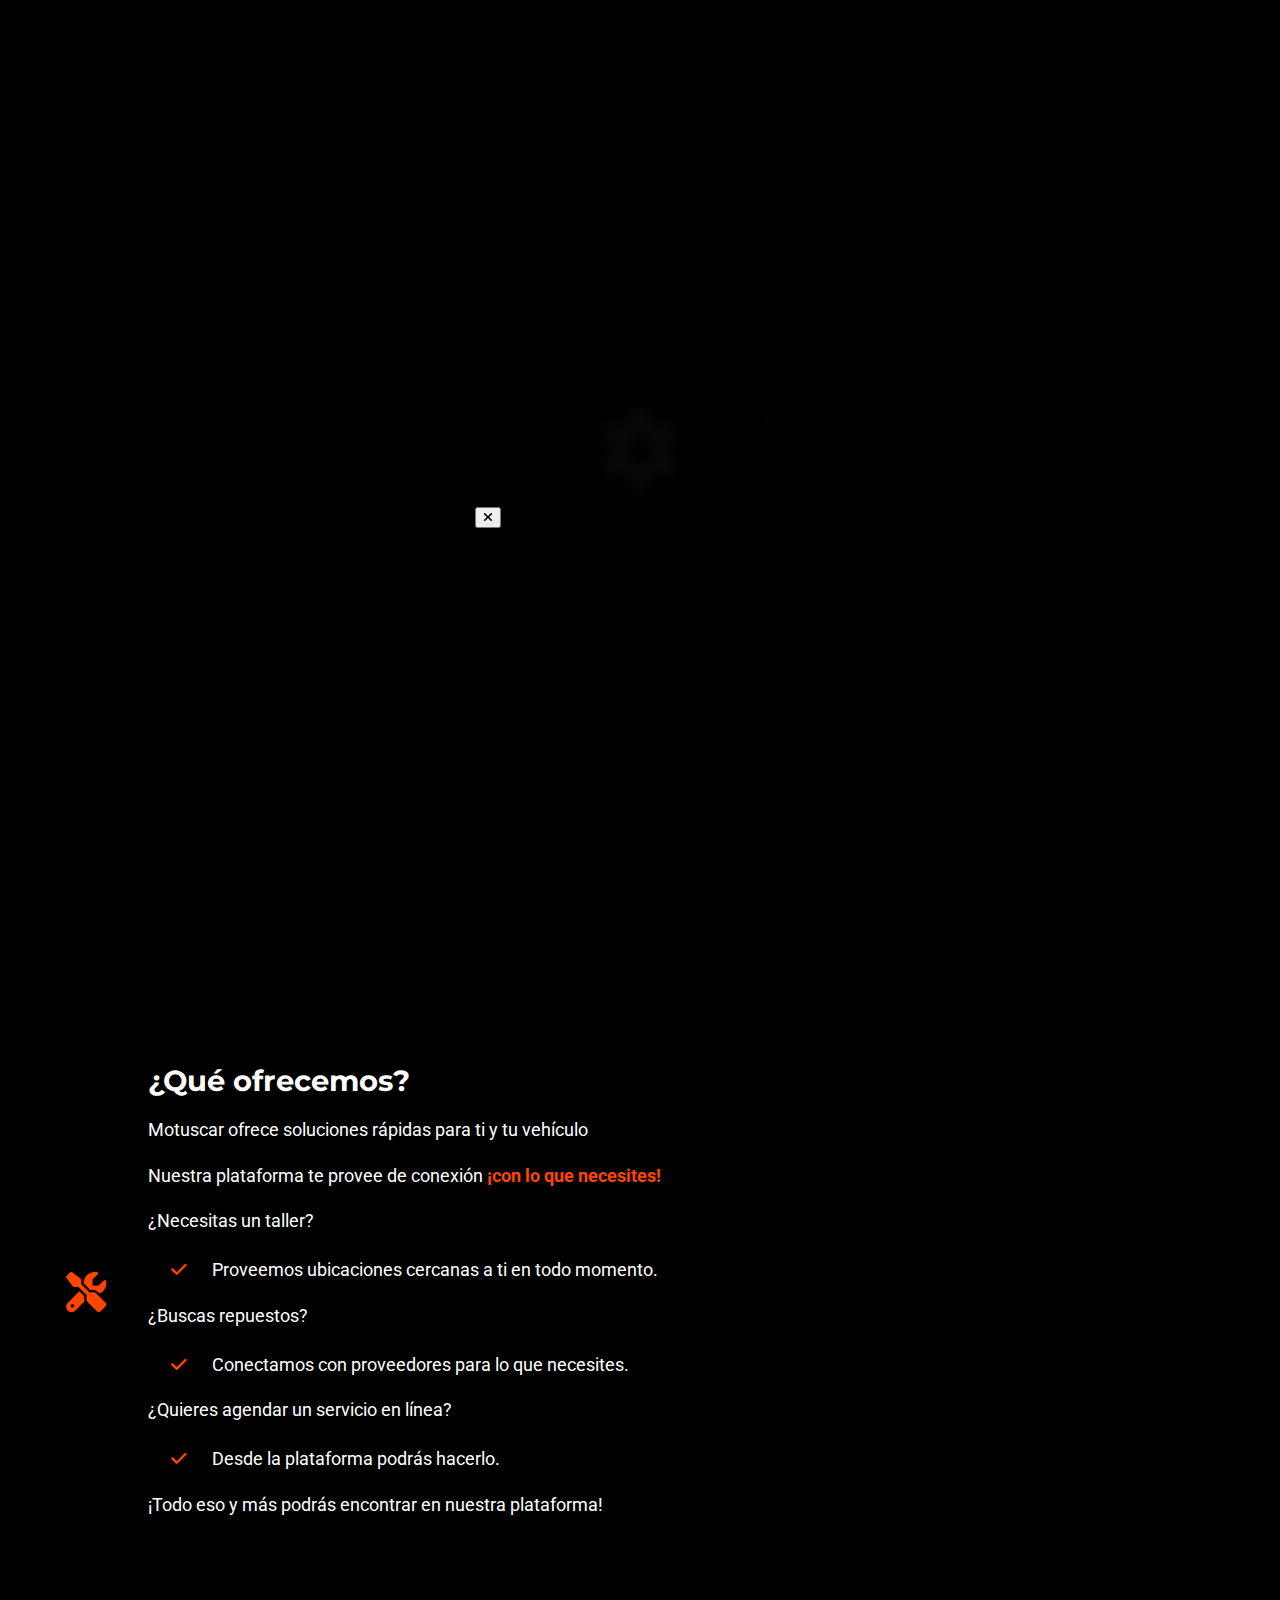
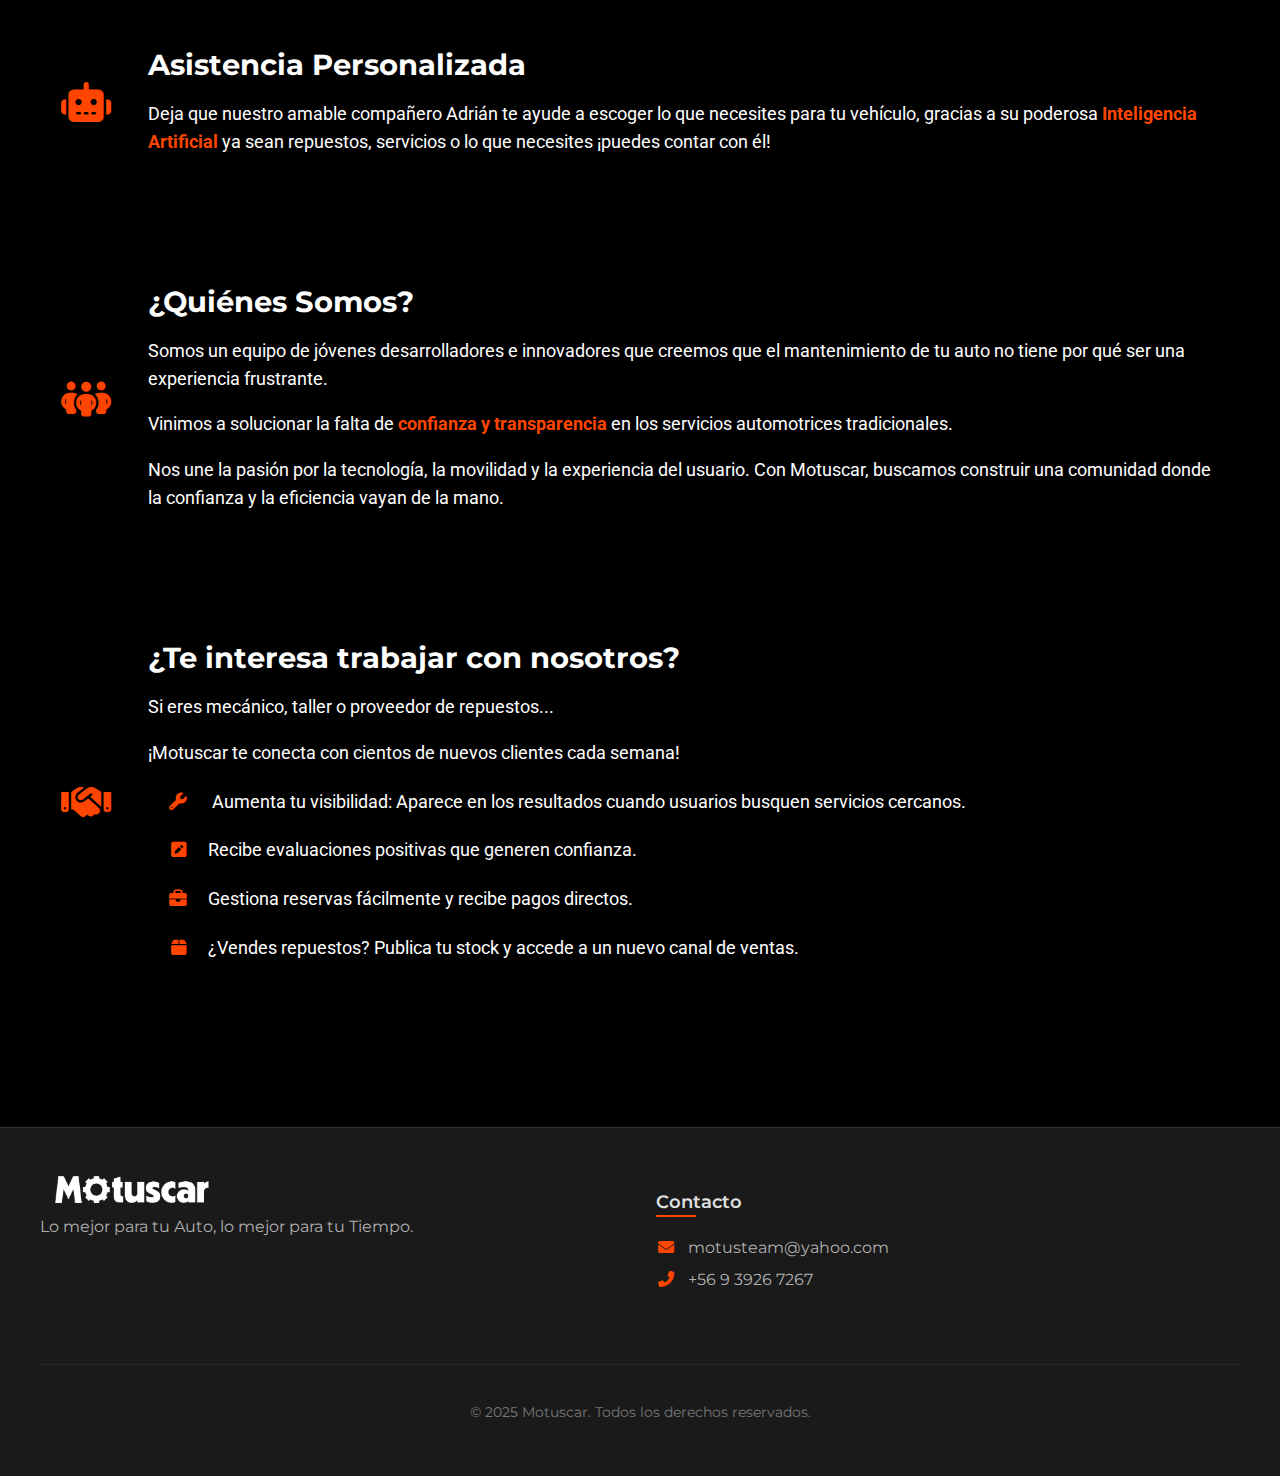
<file: index.html>
<!DOCTYPE html>
<html lang="es-CL">
<head>
    <meta charset="UTF-8">
    <meta name="viewport" content="width=device-width, initial-scale=1.0">
    <title>Motuscar</title>
    <!--Icon-->
    <link rel="icon" type="image/png" href="assets/imgs/motusicon128x128.webp">
    <!-- Estilos y scripts -->

    <link rel="stylesheet" href="styles/styles.css">
    <script src="scripts/scripts.js"></script>

    <!--CDN Awesome Fonts-->
    <link rel="stylesheet" href="https://cdnjs.cloudflare.com/ajax/libs/font-awesome/6.5.1/css/all.min.css">
    
    <!--Fuentes-->
    <!-- Para Roboto -->
    <link rel="preconnect" href="https://fonts.googleapis.com">
    <link rel="preconnect" href="https://fonts.gstatic.com" crossorigin>
    <link href="https://fonts.googleapis.com/css2?family=Roboto:wght@400;700&display=swap" rel="stylesheet">

    <!-- Para Montserrat -->
    <link rel="preconnect" href="https://fonts.googleapis.com">
    <link rel="preconnect" href="https://fonts.gstatic.com" crossorigin>
    <link href="https://fonts.googleapis.com/css2?family=Montserrat:wght@400;700&display=swap" rel="stylesheet">
</head>
<body>
    <!--Animación de Carga-->
    <div class="loading-overlay">
        <div class="gear-loader">
            <i class="fa-solid fa-gear gear-background"></i>
            <div class="gear-fill-container">
                <i class="fa-solid fa-gear gear-fill"></i>
            </div>
        </div>
    </div>
    <!--Navegación-->
    <header class="header">
        <nav class="navbar">
            <div class="menu-hamburguesa">
                <button id="hamburger-btn">
                    <i class="fa-solid fa-bars"></i>
                </button>
                <div class="dropdown-menu" id="dropdown-menu">
                    <ul>
                        <li class="ham-btn-element"><a href="#Hero-Sec">Inicio</a></li>
                        <li class="ham-btn-element"><a href="#Quienes-Somos" id="servicios-link">Nosotros</a></li>
                        <li class="ham-btn-element"><a href="#Servicios">Servicios</a></li>
                        <li class="ham-btn-element"><a href="#" id="conocenos-link">Conócenos</a></li>
                    </ul>
                </div>
            </div>
            <div class="logo">
                <a href="index.html"><img src="assets/imgs/Motuscar-logo.webp" alt="MotusCar Logo"></a>
            </div>
            <!-- Auth Buttons -->
            <!-- <div class="auth-buttons">
                <button class="btn btn-login">
                    <a>Inciar Sesión</a>
                </button>
                <button class="btn btn-register">
                    <a>Registrarse</a> 
                </button>
            </div> -->
        </nav>
    </header>
    <!--Contenido-->
    <main>
        <!-- Hero section-->
        <section class="hero" id="Hero-Sec">
            <!-- Carousel Hero-->
            <div class="hero-carousel">
                <div class="carousel-slide active">
                    <img src="./assets/imgs/reparacion.webp" alt="">
                </div>
                <div class="carousel-slide">
                    <img src="./assets/imgs/mecanico-reparando.webp" alt="" srcset="">
                </div>
                <div class="carousel-slide">
                    <img src="./assets/imgs/garage.webp" alt="" srcset="">
                </div>
                <div class="carousel-slide">
                    <img src="./assets/imgs/mecanico-reparando2.webp" alt="">
                </div>
            </div>

            <!-- texto superpuesto -->
            <div class="hero-content">
                <h1 class="hero-title">Lo Mejor Para Tú <span class="text-orange">Auto</span></h1>
                <p class="hero-subtitle">Lo Mejor Para Tú <span class="text-orange">Tiempo</span></p>
                <!--CTA-->
                <div class="hero-buttons">
                    <button class="cta-hero">Descubre Motuscar</button>
                </div>
            </div>

            <!--Controles Carousel-->
            <div class="carousel-controls">
                <button class="carousel-prev"><i class="fas fa-chevron-left"></i></button>
                <button class="carousel-next"><i class="fas fa-chevron-right"></i></button>
            </div>
            <!--Indicadores-->
            <div class="carousel-indicators">
                <span class="indicator active"></span>
                <span class="indicator"></span>
                <span class="indicator"></span>
                <span class="indicator"></span>
            </div>
        </section>
        <div class="wave-divider"></div>
        <!--Qué ofrecemos-->
        <section class="services">
            <div class="services-item">
                <i class="fas fa-tools"></i>
                    <div class="services-content" id="Servicios">
                        <h1>¿Qué ofrecemos?</h1>
                        <p>Motuscar ofrece soluciones rápidas para ti y tu vehículo</p>
                        <p>Nuestra plataforma te provee de conexión <span>¡con lo que necesites!</span></p>
                        <p>¿Necesitas un taller?</p>
                        <p><i class="fa-solid fa-check" id="icon-text"></i> Proveemos ubicaciones cercanas a ti en todo momento. </p>
                        <p>¿Buscas repuestos?</p>
                        <p><i class="fa-solid fa-check" id="icon-text"></i> Conectamos con proveedores para lo que necesites.</p>
                        <p>¿Quieres agendar un servicio en línea?</p>
                        <p><i class="fa-solid fa-check" id="icon-text"></i> Desde la plataforma podrás hacerlo.</p>
                        <p>¡Todo eso y más podrás encontrar en nuestra plataforma!</p>
                    </div>
                </div>
            <div class="services-item">
                <i class="fa-solid fa-robot"></i>
                <div class="services-content">
                    <h1>Asistencia Personalizada</h1>
                    <p>Deja que nuestro amable compañero Adrián te ayude a escoger lo que necesites para tu vehículo, gracias a su poderosa <span>Inteligencia Artificial</span> ya sean repuestos, servicios o lo que necesites ¡puedes contar con él!</p>
                </div>
            </div>
            <div class="services-item" id="Quienes-Somos">
                <i class="fa-solid fa-people-group"></i>
                <div class="services-content">
                    <h1>¿Quiénes Somos?</h1>
                    <p>Somos un equipo de jóvenes desarrolladores e innovadores que creemos que el mantenimiento de tu auto no tiene por qué ser una experiencia frustrante.</p>
                    <p>Vinimos a solucionar la falta de <span>confianza y transparencia</span> en los servicios automotrices tradicionales.</p>
                    <p>Nos une la pasión por la tecnología, la movilidad y la experiencia del usuario. Con Motuscar, buscamos construir una comunidad donde la confianza y la eficiencia vayan de la mano.</p>
                </div>
            </div>
            <div class="services-item">
                <i class="fa-solid fa-handshake"></i>
                <div class="services-content">
                    <h1>¿Te interesa trabajar con nosotros?</h1>
                    <p>Si eres mecánico, taller o proveedor de repuestos...</p>
                    <p>¡Motuscar te conecta con cientos de nuevos clientes cada semana!</p>
                    <p><i class="fa-solid fa-wrench" id="icon-text"></i> Aumenta tu visibilidad: Aparece en los resultados cuando usuarios busquen servicios cercanos.</p>
                    <p><i class="fa-solid fa-square-pen" id="icon-text"></i>Recibe evaluaciones positivas que generen confianza.</p>
                    <p><i class="fa-solid fa-briefcase" id="icon-text"></i>Gestiona reservas fácilmente y recibe pagos directos.</p>
                    <p><i class="fa-solid fa-box" id="icon-text"></i>¿Vendes repuestos? Publica tu stock y accede a un nuevo canal de ventas.</p>
                </div>
            </div>
        </section>
        <!-- Mock IA-->
        <!-- <div class="assist-button-container">
            <button class="assist-button">
                <i class="fa-solid fa-robot"></i>
            </button>
        </div> -->
    </main>
    <!--Footer-->
    <footer id="contacto">
        <div class="container footer-container">
            <div class="footer-brand">
                <img src="assets/imgs/Motuscar-logo.webp" alt="">
                <p class="footer-description">Lo mejor para tu Auto, lo mejor para tu Tiempo.</p>
            </div>
            <div class="footer-contact">
                <h4 class="footer-subtitle">Contacto</h4>
                <p class="footer-info"><i class="fas fa-envelope"></i> motusteam@yahoo.com</p>
                <p class="footer-info"><i class="fas fa-phone-alt"></i> +56 9 3926 7267</p>
            </div>
            <div class="footer-copyright">
                <p class="copyright-text">© 2025 Motuscar. Todos los derechos reservados.</p>
            </div>
        </div>
    </footer>
    <!-- Contenedor flotante para el formulario -->
    <div id="formulario-overlay" class="overlay-formulario">
        <div class="form-container">
            <button id="cerrar-formulario" class="close-btn">
                <i class="fas fa-times"></i>
            </button>
            <iframe class="ms-form" 
                    src="https://forms.cloud.microsoft/Pages/ResponsePage.aspx?id=dlZiAicyCkScaLttKd5CBiHmDuD_1QxJg0kI7ASsNMhUNEtXNDM2R0lRWTNKQTZTSTRYR0lMSTZVUC4u&embed=true"
                    frameborder="0"
                    allowfullscreen>
            </iframe>
        </div>
    </div>
</body>
</html>
</file>
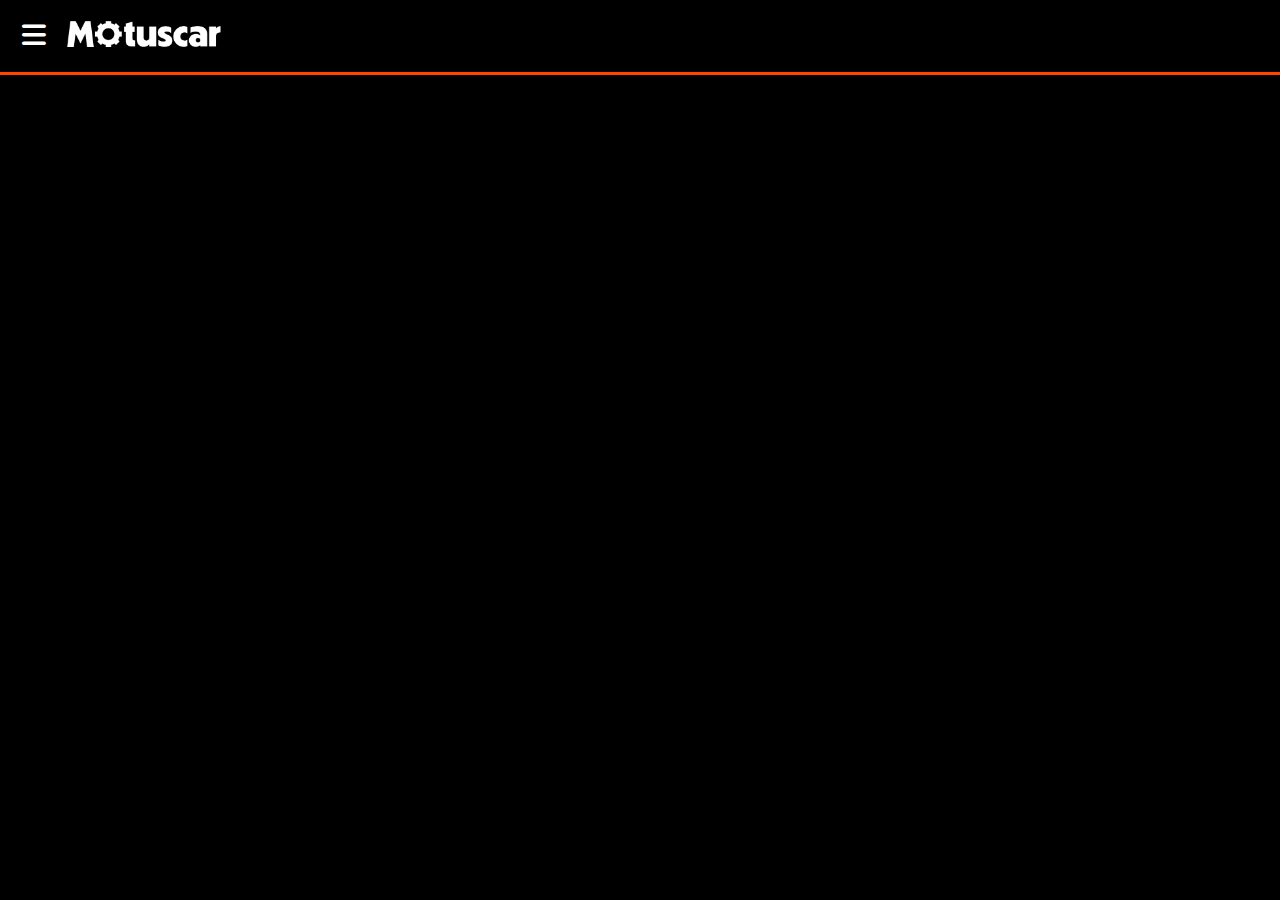
<file: base.html>
<!DOCTYPE html>
<html lang="es-CL">
<head>
    <meta charset="UTF-8">
    <meta name="viewport" content="width=device-width, initial-scale=1.0">
    <title>Base</title>
        <!--Icon-->
    <link rel="icon" type="image/png" href="assets/imgs/motusicon128x128.webp">
    <!-- Estilos y scripts -->

    <link rel="stylesheet" href="styles/base.css">
    <script src="scripts/scripts.js"></script>

    <!--CDN Awesome Fonts-->
    <link rel="stylesheet" href="https://cdnjs.cloudflare.com/ajax/libs/font-awesome/6.5.1/css/all.min.css">
    
    <!--Fuentes-->
    <!-- Para Roboto -->
    <link rel="preconnect" href="https://fonts.googleapis.com">
    <link rel="preconnect" href="https://fonts.gstatic.com" crossorigin>
    <link href="https://fonts.googleapis.com/css2?family=Roboto:wght@400;700&display=swap" rel="stylesheet">

    <!-- Para Montserrat -->
    <link rel="preconnect" href="https://fonts.googleapis.com">
    <link rel="preconnect" href="https://fonts.gstatic.com" crossorigin>
    <link href="https://fonts.googleapis.com/css2?family=Montserrat:wght@400;700&display=swap" rel="stylesheet">
</head>
<body>
    <!--Navegación-->
    <header class="header">
        <nav class="navbar">
            <div class="menu-hamburguesa">
                <button>
                    <i class="fa-solid fa-bars"></i>
                </button>
            </div>
            <div class="logo">
                <a href="index.html"><img src="assets/imgs/Motuscar-logo.webp" alt="MotusCar Logo"></a>
            </div>
            </div>
        </nav>
    </header>
</body>
</html>
</file>
<file: styles/styles.css>
:root {
    --navbar-height: 2.5rem;
}

/* Animación de carga */
.loading-overlay {
    position: fixed;
    top: 0;
    left: 0;
    width: 100%;
    height: 100%;
    background: rgba(0, 0, 0, 0.95);
    display: flex;
    justify-content: center;
    align-items: center;
    z-index: 9999;
    backdrop-filter: blur(5px);
}

.gear-loader {
    position: relative;
    width: 80px;
    height: 80px;
}

.gear-background {
    position: absolute;
    font-size: 80px;
    color: #333;
    animation: rotate 1.5s linear infinite; /* Velocidad actual */
}

.gear-fill-container {
    position: absolute;
    width: 100%;
    height: 0;
    bottom: 0;
    overflow: hidden;
    animation: fill-vertical 2s ease-in-out forwards;
}

.gear-fill {
    position: absolute;
    font-size: 80px;
    color: orangered;
    bottom: 0;
    animation: rotate 1.5s linear infinite; /* Velocidad actual */
}

@keyframes rotate {
    from { transform: rotate(0deg); }
    to { transform: rotate(360deg); }
}

@keyframes fill-vertical {
    0% { height: 0; }
    100% { height: 100%; }
}

/* Fin animación */

/* Personalización de la scroll bar */
::-webkit-scrollbar {
    width: 12px; /* Ancho de la scroll bar vertical */
    height: 12px; /* Altura de la scroll bar horizontal */
}

::-webkit-scrollbar-track {
    background: #1a1a1a; /* Fondo negro similar al footer */
    border-radius: 10px;
}

::-webkit-scrollbar-thumb {
    background-color: orangered; /* Color naranjo principal */
    border-radius: 10px;
    border: 3px solid #1a1a1a; /* Borde que combina con el track */
}

::-webkit-scrollbar-thumb:hover {
    background-color: #ff4500; /* Variación de naranjo al hover */
}

/* Para Firefox */
* {
    scrollbar-width: thin;
    scrollbar-color: orangered #1a1a1a;
}

body {
    display: flex;
    margin: 0;
    padding: 0;
    flex-direction: column;
    background-color: black;
    min-height: 100vh;
}

main {
    flex: 1;
}

/*estilos navbar */
.navbar {
    height: var(--navbar-height);
    z-index: 1000;
    position: fixed;
    top:0;
    left: 0;
    right: 0;
    /* efectos aero */
    background-color: rgba(0, 0, 0, 0.9); /* Fondo blanco con 20% de opacidad */
    backdrop-filter: blur(10px); /* Efecto de desenfoque del contenido detrás */
    -webkit-backdrop-filter: blur(10px); /* Versión para Safari */
    box-shadow: 0 2px 10px rgba(0, 0, 0, 0.3); /* Sombra sutil */
    /* efectos aero fin */
    margin: auto;
    display: flex;
    justify-content: space-between;
    align-items: center;
    padding: 1rem 1rem;
    border-bottom: 3px solid orangered;
}

.menu-hamburguesa {
    order: 1;
    display: flex;
    margin-left: 0px;
    padding: 0px;
}
.menu-hamburguesa button {
    background: black;
    border: none;
    font-size: 1.7rem;
    color: white;
}

.logo{
    order: 2;
    margin-right: 0;
}
.logo img {
    width: 12rem;
    height: 1.6rem;
}

.auth-buttons{

    order: 3;
    display: flex;
    gap: 1rem;
    margin-left: auto;
    padding-left: 2rem;
}

.auth-buttons .btn {
    border: none;
    padding: 10px 25px;
    border-radius: 50px;
    cursor: pointer;          /* Cambia el cursor al pasar */
    transition: all 0.3s;     /* Efecto de transición suave */
    font-family: 'Roboto', sans-serif;
    font-weight: 700;

}

.auth-buttons .btn-login {
    background-color: orangered;
    color: white;
    box-shadow: 0 4px 15px rgba(255, 69, 0, 0.3);

}

.auth-buttons .btn-register {
    background-color: transparent;
    color: white;
    border: 2px solid white;
    backdrop-filter: blur(5px);
    -webkit-backdrop-filter: blur(5px);

}

.btn-login:hover{
    background-color: #ff4500;
    transform: translateY(-2px);
    box-shadow: 0 6px 20px rgba(255, 69, 0, 0.4);
    &:active {
        transform: scale(0.98);
    }
}

.btn-register:hover{
    background-color: rgba(255, 255, 255, 0.1);
    transform: translateY(-2px);
    box-shadow: 0 4px 15px rgba(255, 255, 255, 0.1);
    &:active {
        transform: scale(0.98);
    }
}

/* Hero Section Styles */
.hero {
    position: relative;
    height: calc(100vh - var(--navbar-height));
    overflow: hidden;
    margin-top: var(--navbar-height);
    /* Añade máscara de degradado en la parte inferior */
    -webkit-mask-image: linear-gradient(to bottom, 
        black calc(100% - 100px), 
        transparent 100%);
    mask-image: linear-gradient(to bottom, 
        black calc(100% - 100px), 
        transparent 100%);
}

/* Carrusel de fondo */
.hero-carousel {
    position: relative;
    width: 100%;
    height: 100%;
}

.carousel-slide {
    position: absolute;
    top: 0;
    left: 0;
    width: 100%;
    height: 100%;
    opacity: 0;
    transition: opacity 1.2s cubic-bezier(0.4, 0, 0.2, 1);
}

.carousel-slide.active {
    opacity: 1;
}

.carousel-slide img {
    width: 100%;
    height: 100%;
    object-fit: cover;
    object-position: center;
    filter: brightness(0.4);
}

/* Overlay para mejor contraste */
.carousel-slide::after {
    content: '';
    position: absolute;
    top: 0;
    left: 0;
    width: 100%;
    height: 100%;
    background: linear-gradient(135deg, rgba(0, 0, 0, 0.7) 0%, rgba(0, 0, 0, 0.5) 0.4); /* Opacidad más fuerte */
}

/* Controles del carrusel */
.carousel-controls {
    position: absolute;
    top: 50%;
    width: calc(100% - 40px);
    left: 50%;
    transform: translate(-50%, -50%);
    display: flex;
    justify-content: space-between;
    z-index: 20;
    pointer-events: none; /* Permite clicks a través del espacio vacío */
}

.carousel-prev, .carousel-next {
    pointer-events: all; /* Habilita clicks solo en los botones */
    background: rgba(0, 0, 0, 0.6);
    border: none;
    color: white;
    width: 50px;
    height: 50px;
    border-radius: 50%;
    cursor: pointer;
    font-size: 1.2rem;
    transition: all 0.3s ease;
    display: flex;
    align-items: center;
    justify-content: center;
    backdrop-filter: blur(5px);
    -webkit-backdrop-filter: blur(5px);
    border: 1px solid rgba(255, 255, 255, 0.2);
    margin: 0 20px; /* Asegura margen */

}

.carousel-prev:hover, .carousel-next:hover {
    background: orangered;
    transform: scale(1.1);
    &:active {
        transform: scale(0.98);
    }
}

/* Indicadores */
.carousel-indicators {
    position: absolute;
    bottom: 2.5rem;
    left: 50%;
    transform: translateX(-50%);
    display: flex;
    gap: 1rem;
    z-index: 20;
}

.indicator {
    width: 12px;
    height: 12px;
    border-radius: 50%;
    background-color: rgba(255, 255, 255, 0.5);
    cursor: pointer;
    transition: all 0.3s ease;
    border: 1px solid rgba(255, 255, 255, 0.2);
}

.indicator.active {
    background-color: orangered;
    transform: scale(1.2);
    box-shadow: 0 0 10px rgba(255, 69, 0, 0.7);
}

/* Hero Section */

/* Contenido superpuesto */
.hero-content {
    position: absolute;
    top: 50%;
    left: 50%;
    transform: translate(-50%, -50%);
    text-align: center;
    color: white;
    width: 90%;
    max-width: 1200px;
    z-index: 10;
    padding: 20px; /* Reducido para solo espaciado interno */
}

.hero-content .text-orange{
    color: orangered;
    position: relative;
    display: inline-block;
    text-shadow: none;
}

.hero-content .text-orange::after{
    content: '';
    position: absolute;
    bottom: -2px;
    left: 0;
    width: 100%;
    height: 2px;
    background-color: orangered;
    transform: scaleX(0);
    transform-origin: right;
    transition: transform 0.3s ease;
}

.hero-content .text-orange:hover::after {
    transform: scaleX(1);
    transform-origin: left;
}

.hero-title {
    font-family: 'Montserrat', sans-serif;
    font-size: clamp(2.5rem, 6vw, 4rem);
    font-weight: 700;
    margin-bottom: 1.2rem;
    line-height: 1.2;
    text-shadow: 0 2px 8px rgba(0, 0, 0, 0.6);
    color: #fff;
}

.hero-subtitle {
    font-family: 'Roboto', sans-serif;
    font-size: clamp(1rem, 2.5vw, 1.5rem);
    max-width: 700px;
    margin: 0 auto 2.5rem;
    line-height: 1.6;
    color: rgba(255, 255, 255, 0.9);
    text-shadow: 0 1px 3px rgba(0, 0, 0, 0.4);
}

.cta-hero {
    padding: 2.5rem 6rem; /* Aumenté el padding (vertical/horizontal) */
    border-radius: 60px; /* Bordes bien redondeados */
    font-family: 'Montserrat', sans-serif;
    font-size: 2rem; /* Tamaño de fuente más grande */
    font-weight: 700;
    background-color: orangered;
    color: white;
    box-shadow: 0 0 25px rgba(255, 69, 0, 0.5); /* Sombra más pronunciada */
    cursor: pointer;
    transition: all 0.4s ease;
    position: relative;
    z-index: 1;
    border: none;
    outline: none;
    
    /* Efecto de crecimiento al hover */
    &:hover {
        transform: scale(1.05);
        box-shadow: 0 0 30px rgba(255, 69, 0, 0.7);
    }
    
    /* Efecto al hacer click */
    &:active {
        transform: scale(0.98);
    }
}

.hero-buttons button {
    padding: 0.8rem 2rem;
    border-radius: 50px;
    font-family: 'Roboto', sans-serif;
    font-weight: 600;
    font-size: 1rem;
    cursor: pointer;
    transition: all 0.3s ease;
    border: none;
    min-width: 200px;
}

/* Que ofrecemos */

.services {
    position: relative;
    padding: 3rem 2rem 5rem;
    background-color: black;
    margin-top: 4.5rem;
    z-index: 5;
}

.services-container {
    max-width: 1200px;
    margin: 0 auto;
}

.services-item {
    display: flex;
    align-items: center;
    gap: 2rem;
    margin-bottom: 3rem;
    text-align: left;
    padding: 1.5rem;
    border-radius: 10px;
    transition: all 0.3s ease;
}
.services-item #icon-text{
    font-size: 1.1rem;
}

.services-item i {
    font-size: 2.5rem;
    color: orangered;
    min-width: 60px;
    text-align: center;
    padding-top: 0.5rem;
}

.services-content {
    flex: 1;
}

.services-item h1 {
    font-size: 1.8rem;
    margin-bottom: 1rem;
    color: white;
    font-family: 'Montserrat', sans-serif;
}

.services-item p {
    font-size: 1.1rem;
    color: white;
    margin-bottom: 0.8rem;
    line-height: 1.6;
    font-family: 'Roboto', sans-serif;
}

.services span {
    color: orangered;
    font-weight: bold;
}

/* Estilos Botón IA (Mockpage) */

.assist-button-container {
    position: fixed;
    bottom: 30px;
    right: 40px;
    z-index: 1000;
}

.assist-button {
    background-color: orangered; /* Color principal */
    color: black;
    border: none;
    border-radius: 50%;
    width: 60px;
    height: 60px;
    font-size: 1.5rem;
    display: flex;
    justify-content: center;
    align-items: center;
    cursor: pointer;
    transition: all 0.3s ease;
    box-shadow: 0 4px 10px rgba(255, 69, 0, 0.3); /* Sombra sutil */
    backdrop-filter: blur(5px); /* Efecto de desenfoque */
    -webkit-backdrop-filter: blur(5px);
}

.assist-button:hover {
    background-color: #ff4500; /* Variación de naranjo */
    transform: scale(1.1); /* Aumento de tamaño al pasar */
    box-shadow: 0 6px 20px rgba(255, 69, 0, 0.4);
    color:white;
}

.assist-button:active {
    transform: scale(0.98); /* Efecto al hacer clic */
}

.assist-button i {
    font-size: 1.5rem;
}

/* Tooltip de IA */
.assist-tooltip {
    max-width: 300px;
    word-wrap: break-word;
    white-space: normal;
    position: fixed; /* Cambiado de absolute a fixed */
    background-color: rgba(0, 0, 0, 0.85);
    color: #fff;
    padding: 8px 12px;
    border-radius: 5px;
    font-size: 0.95rem;
    opacity: 0;
    visibility: hidden;
    transition: opacity 0.3s ease, transform 0.3s ease;
    z-index: 9999;
    transform: translateY(10px);
    font-family: 'Montserrat', sans-serif; /* Añadida fuente Montserrat */
    pointer-events: none; /* Evita que el tooltip interfiera con clicks */
}

.assist-tooltip.fade-in {
    opacity: 1;
    visibility: visible;
    transform: translateY(0);
}

/* Animación de salida (si la deseas en el futuro) */
.assist-tooltip.fade-out {
    opacity: 0;
    visibility: hidden;
    transform: translateY(10px);
}

/* Estilizado sección footer */

footer {
    margin-top: auto;
    background: #1a1a1a;  /* Fondo oscuro elegante */
    color: #fff;
    padding: 2.5rem 0;
    font-family: 'Arial', sans-serif;
    border-top: 1px solid rgba(255, 255, 255, 0.1);  /* Línea sutil de separación */
}

.footer-container {
    display: flex;
    flex-wrap: wrap;
    justify-content: space-between;
    max-width: 1200px;
    margin: 0 auto;
    padding: 0 20px;
    gap: 2rem;
}

/* Estilo para cada sección del footer */
.footer-brand, .footer-contact {
    flex: 1;
    min-width: 200px;  /* Evita que se compriman demasiado */
}

.footer-brand img {
    margin-top: 0.5rem;
    width: 12rem;
    height: 1.7rem;
}

.footer-title {
    font-size: 1.5rem;
    font-weight: 700;
    margin-bottom: 0.75rem;
    color: #f8f8f8;
}

.footer-subtitle {
    font-family: 'Montserrat', sans-serif;
    font-size: 1.1rem;
    font-weight: 600;
    margin-bottom: 1rem;
    color: #e0e0e0;
    position: relative;
    display: inline-block;
}

.footer-subtitle::after {
    content: '';
    position: absolute;
    left: 0;
    bottom: -5px;
    width: 40px;
    height: 2px;
    background: orangered;  /* Línea decorativa bajo el subtítulo */
}

.footer-description, .footer-info {
    font-family: 'Montserrat', sans-serif;
    color: #b0b0b0;
    line-height: 1.5;
    margin: 0.5rem 0;
}

.footer-info i {
    margin-right: 8px;
    color: orangered;  /* Color azul para íconos */
    width: 20px;
    text-align: center;
}

/* Copyright centrado y con estilo minimalista */
.footer-copyright {
    width: 100%;
    text-align: center;
    margin-top: 2rem;
    padding-top: 1.5rem;
    border-top: 1px solid rgba(255, 255, 255, 0.05);
    font-family: 'Montserrat', sans-serif;
}

.copyright-text {
    font-size: 0.9rem;
    color: #777;
}

/* Efecto hover en los textos de contacto */
.footer-info:hover {
    color: #fff;
    transition: color 0.3s ease;
}

/* Animación fade-in */
@keyframes fadeIn {
    from {
        opacity: 0;
        transform: scale(0.95);
    }
    to {
        opacity: 1;
        transform: scale(1);
    }
}

/* Fondo oscuro con animación */
.overlay-formulario {
    position: fixed;
    top: 0;
    left: 0;
    width: 100%;
    height: 100%;
    background: rgba(0, 0, 0, 0.85);
    backdrop-filter: blur(5px);
    display: flex;
    justify-content: center;
    align-items: center;
    z-index: 99999;
    animation: fadeIn 0.3s ease-out;
}

/* Contenedor del formulario */
.formulario-registro {
    background: white;
    padding: 2rem;
    border-radius: 15px;
    max-width: 400px;
    width: 100%;
    box-shadow: 0 0 30px rgba(0,0,0,0.5);
    display: flex;
    flex-direction: column;
    gap: 1rem;
    font-family: 'Montserrat', sans-serif;
    animation: fadeIn 0.4s ease-out;
}

/* Estilo del formulario cargado */
.formulario-registro {
    font-family: 'Montserrat', sans-serif;
    background: white;
    padding: 2rem;
    border-radius: 15px;
    max-width: 400px;
    width: 100%;
    box-shadow: 0 0 30px rgba(0,0,0,0.5);
    display: flex;
    flex-direction: column;
    gap: 1rem;
    font-family: 'Montserrat', sans-serif;
}

.formulario-registro h2 {
    font-family: 'Montserrat', sans-serif;
    margin-top: 0;
    color: orangered;
    text-align: center;
}

.formulario-registro input {
    font-family: 'Roboto', sans-serif;
    padding: 0.75rem;
    border: 1px solid #ccc;
    border-radius: 8px;
    font-size: 1rem;
}

.formulario-registro button {
    font-family: 'Montserrat', sans-serif;
    padding: 0.8rem;
    font-weight: bold;
    border: none;
    border-radius: 8px;
    cursor: pointer;
}

.formulario-registro button[type="submit"] {
    font-family: 'Montserrat', sans-serif;
    background-color: orangered;
    color: white;
}

.formulario-registro button#cerrar-formulario {
    font-family: 'Montserrat', sans-serif;
    background-color: #ccc;
    color: #333;
}
</file>
<file: styles/base.css>
:root {
    --navbar-height: 2.5rem;
}

/* Animación de carga */
.loading-overlay {
    position: fixed;
    top: 0;
    left: 0;
    width: 100%;
    height: 100%;
    background: rgba(0, 0, 0, 0.95);
    display: flex;
    justify-content: center;
    align-items: center;
    z-index: 9999;
    backdrop-filter: blur(5px);
}

.gear-loader {
    position: relative;
    width: 80px;
    height: 80px;
}

.gear-background {
    position: absolute;
    font-size: 80px;
    color: #333;
    animation: rotate 1.5s linear infinite; /* Velocidad actual */
}

.gear-fill-container {
    position: absolute;
    width: 100%;
    height: 0;
    bottom: 0;
    overflow: hidden;
    animation: fill-vertical 2s ease-in-out forwards;
}

.gear-fill {
    position: absolute;
    font-size: 80px;
    color: orangered;
    bottom: 0;
    animation: rotate 1.5s linear infinite; /* Velocidad actual */
}

@keyframes rotate {
    from { transform: rotate(0deg); }
    to { transform: rotate(360deg); }
}

@keyframes fill-vertical {
    0% { height: 0; }
    100% { height: 100%; }
}

/* Fin animación */

/* Personalización de la scroll bar */
::-webkit-scrollbar {
    width: 12px; /* Ancho de la scroll bar vertical */
    height: 12px; /* Altura de la scroll bar horizontal */
}

::-webkit-scrollbar-track {
    background: #1a1a1a; /* Fondo negro similar al footer */
    border-radius: 10px;
}

::-webkit-scrollbar-thumb {
    background-color: orangered; /* Color naranjo principal */
    border-radius: 10px;
    border: 3px solid #1a1a1a; /* Borde que combina con el track */
}

::-webkit-scrollbar-thumb:hover {
    background-color: #ff4500; /* Variación de naranjo al hover */
}

/* Para Firefox */
* {
    scrollbar-width: thin;
    scrollbar-color: orangered #1a1a1a;
}

body {
    display: flex;
    margin: 0;
    padding: 0;
    flex-direction: column;
    background-color: black;
    min-height: 100vh;
}

main {
    flex: 1;
}

/*estilos navbar */
.navbar {
    height: var(--navbar-height);
    z-index: 1000;
    position: fixed;
    top:0;
    left: 0;
    right: 0;
    /* efectos aero */
    background-color: rgba(0, 0, 0, 0.9); /* Fondo blanco con 20% de opacidad */
    backdrop-filter: blur(10px); /* Efecto de desenfoque del contenido detrás */
    -webkit-backdrop-filter: blur(10px); /* Versión para Safari */
    box-shadow: 0 2px 10px rgba(0, 0, 0, 0.3); /* Sombra sutil */
    /* efectos aero fin */
    margin: auto;
    display: flex;
    justify-content: space-between;
    align-items: center;
    padding: 1rem 1rem;
    border-bottom: 3px solid orangered;
}

.menu-hamburguesa {
    order: 1;
    display: flex;
    margin-left: 0px;
    padding: 0px;
}
.menu-hamburguesa button {
    background: black;
    border: none;
    font-size: 1.7rem;
    color: white;
}

.logo{
    order: 2;
    margin-right: auto;
}
.logo img {
    width: 12rem;
    height: 1.6rem;
}


.auth-buttons .btn {
    border: none;
    padding: 10px 25px;
    border-radius: 50px;
    cursor: pointer;          /* Cambia el cursor al pasar */
    transition: all 0.3s;     /* Efecto de transición suave */
    font-family: 'Roboto', sans-serif;
    font-weight: 700;

}

.auth-buttons .btn-login {
    background-color: orangered;
    color: white;
    box-shadow: 0 4px 15px rgba(255, 69, 0, 0.3);

}

.auth-buttons .btn-register {
    background-color: transparent;
    color: white;
    border: 2px solid white;
    backdrop-filter: blur(5px);
    -webkit-backdrop-filter: blur(5px);

}

.btn-login:hover{
    background-color: #ff4500;
    transform: translateY(-2px);
    box-shadow: 0 6px 20px rgba(255, 69, 0, 0.4);
    &:active {
        transform: scale(0.98);
    }
}

.btn-register:hover{
    background-color: rgba(255, 255, 255, 0.1);
    transform: translateY(-2px);
    box-shadow: 0 4px 15px rgba(255, 255, 255, 0.1);
    &:active {
        transform: scale(0.98);
    }
}

/* Hero Section Styles */
.hero {
    position: relative;
    height: calc(100vh - var(--navbar-height));
    overflow: hidden;
    margin-top: var(--navbar-height);
    /* Añade máscara de degradado en la parte inferior */
    -webkit-mask-image: linear-gradient(to bottom, 
        black calc(100% - 100px), 
        transparent 100%);
    mask-image: linear-gradient(to bottom, 
        black calc(100% - 100px), 
        transparent 100%);
}

/* Carrusel de fondo */
.hero-carousel {
    position: relative;
    width: 100%;
    height: 100%;
}

.carousel-slide {
    position: absolute;
    top: 0;
    left: 0;
    width: 100%;
    height: 100%;
    opacity: 0;
    transition: opacity 1.2s cubic-bezier(0.4, 0, 0.2, 1);
}

.carousel-slide.active {
    opacity: 1;
}

.carousel-slide img {
    width: 100%;
    height: 100%;
    object-fit: cover;
    object-position: center;
    filter: brightness(0.4);
}

/* Overlay para mejor contraste */
.carousel-slide::after {
    content: '';
    position: absolute;
    top: 0;
    left: 0;
    width: 100%;
    height: 100%;
    background: linear-gradient(135deg, rgba(0, 0, 0, 0.7) 0%, rgba(0, 0, 0, 0.5) 0.4); /* Opacidad más fuerte */
}

/* Controles del carrusel */
.carousel-controls {
    position: absolute;
    top: 50%;
    width: calc(100% - 40px);
    left: 50%;
    transform: translate(-50%, -50%);
    display: flex;
    justify-content: space-between;
    z-index: 20;
    pointer-events: none; /* Permite clicks a través del espacio vacío */
}

.carousel-prev, .carousel-next {
    pointer-events: all; /* Habilita clicks solo en los botones */
    background: rgba(0, 0, 0, 0.6);
    border: none;
    color: white;
    width: 50px;
    height: 50px;
    border-radius: 50%;
    cursor: pointer;
    font-size: 1.2rem;
    transition: all 0.3s ease;
    display: flex;
    align-items: center;
    justify-content: center;
    backdrop-filter: blur(5px);
    -webkit-backdrop-filter: blur(5px);
    border: 1px solid rgba(255, 255, 255, 0.2);
    margin: 0 20px; /* Asegura margen */

}

.carousel-prev:hover, .carousel-next:hover {
    background: orangered;
    transform: scale(1.1);
    &:active {
        transform: scale(0.98);
    }
}

/* Indicadores */
.carousel-indicators {
    position: absolute;
    bottom: 2.5rem;
    left: 50%;
    transform: translateX(-50%);
    display: flex;
    gap: 1rem;
    z-index: 20;
}

.indicator {
    width: 12px;
    height: 12px;
    border-radius: 50%;
    background-color: rgba(255, 255, 255, 0.5);
    cursor: pointer;
    transition: all 0.3s ease;
    border: 1px solid rgba(255, 255, 255, 0.2);
}

.indicator.active {
    background-color: orangered;
    transform: scale(1.2);
    box-shadow: 0 0 10px rgba(255, 69, 0, 0.7);
}

/* Hero Section */

/* Contenido superpuesto */
.hero-content {
    position: absolute;
    top: 50%;
    left: 50%;
    transform: translate(-50%, -50%);
    text-align: center;
    color: white;
    width: 90%;
    max-width: 1200px;
    z-index: 10;
    padding: 20px; /* Reducido para solo espaciado interno */
}

.hero-content .text-orange{
    color: orangered;
    position: relative;
    display: inline-block;
    text-shadow: none;
}

.hero-content .text-orange::after{
    content: '';
    position: absolute;
    bottom: -2px;
    left: 0;
    width: 100%;
    height: 2px;
    background-color: orangered;
    transform: scaleX(0);
    transform-origin: right;
    transition: transform 0.3s ease;
}

.hero-content .text-orange:hover::after {
    transform: scaleX(1);
    transform-origin: left;
}

.hero-title {
    font-family: 'Montserrat', sans-serif;
    font-size: clamp(2.5rem, 6vw, 4rem);
    font-weight: 700;
    margin-bottom: 1.2rem;
    line-height: 1.2;
    text-shadow: 0 2px 8px rgba(0, 0, 0, 0.6);
    color: #fff;
}

.hero-subtitle {
    font-family: 'Roboto', sans-serif;
    font-size: clamp(1rem, 2.5vw, 1.5rem);
    max-width: 700px;
    margin: 0 auto 2.5rem;
    line-height: 1.6;
    color: rgba(255, 255, 255, 0.9);
    text-shadow: 0 1px 3px rgba(0, 0, 0, 0.4);
}

.cta-hero {
    padding: 2.5rem 6rem; /* Aumenté el padding (vertical/horizontal) */
    border-radius: 60px; /* Bordes bien redondeados */
    font-family: 'Montserrat', sans-serif;
    font-size: 2rem; /* Tamaño de fuente más grande */
    font-weight: 700;
    background-color: orangered;
    color: white;
    box-shadow: 0 0 25px rgba(255, 69, 0, 0.5); /* Sombra más pronunciada */
    cursor: pointer;
    transition: all 0.4s ease;
    position: relative;
    z-index: 1;
    border: none;
    outline: none;
    
    /* Efecto de crecimiento al hover */
    &:hover {
        transform: scale(1.05);
        box-shadow: 0 0 30px rgba(255, 69, 0, 0.7);
    }
    
    /* Efecto al hacer click */
    &:active {
        transform: scale(0.98);
    }
}

.hero-buttons button {
    padding: 0.8rem 2rem;
    border-radius: 50px;
    font-family: 'Roboto', sans-serif;
    font-weight: 600;
    font-size: 1rem;
    cursor: pointer;
    transition: all 0.3s ease;
    border: none;
    min-width: 200px;
}

/* Que ofrecemos */

.services {
    position: relative;
    padding: 3rem 2rem 5rem;
    background-color: black;
    margin-top: 4.5rem;
    z-index: 5;
}

.services-container {
    max-width: 1200px;
    margin: 0 auto;
}

.services-item {
    display: flex;
    align-items: center;
    gap: 2rem;
    margin-bottom: 3rem;
    text-align: left;
    padding: 1.5rem;
    border-radius: 10px;
    transition: all 0.3s ease;
}
.services-item #icon-text{
    font-size: 1.1rem;
}

.services-item i {
    font-size: 2.5rem;
    color: orangered;
    min-width: 60px;
    text-align: center;
    padding-top: 0.5rem;
}

.services-content {
    flex: 1;
}

.services-item h1 {
    font-size: 1.8rem;
    margin-bottom: 1rem;
    color: white;
    font-family: 'Montserrat', sans-serif;
}

.services-item p {
    font-size: 1.1rem;
    color: white;
    margin-bottom: 0.8rem;
    line-height: 1.6;
    font-family: 'Roboto', sans-serif;
}

.services span {
    color: orangered;
    font-weight: bold;
}

/* Estilos Botón IA (Mockpage) */

.assist-button-container {
    position: fixed;
    bottom: 30px;
    right: 40px;
    z-index: 1000;
}

.assist-button {
    background-color: orangered; /* Color principal */
    color: black;
    border: none;
    border-radius: 50%;
    width: 60px;
    height: 60px;
    font-size: 1.5rem;
    display: flex;
    justify-content: center;
    align-items: center;
    cursor: pointer;
    transition: all 0.3s ease;
    box-shadow: 0 4px 10px rgba(255, 69, 0, 0.3); /* Sombra sutil */
    backdrop-filter: blur(5px); /* Efecto de desenfoque */
    -webkit-backdrop-filter: blur(5px);
}

.assist-button:hover {
    background-color: #ff4500; /* Variación de naranjo */
    transform: scale(1.1); /* Aumento de tamaño al pasar */
    box-shadow: 0 6px 20px rgba(255, 69, 0, 0.4);
    color:white;
}

.assist-button:active {
    transform: scale(0.98); /* Efecto al hacer clic */
}

.assist-button i {
    font-size: 1.5rem;
}

/* Tooltip de IA */
.assist-tooltip {
    max-width: 300px;
    word-wrap: break-word;
    white-space: normal;
    position: fixed; /* Cambiado de absolute a fixed */
    background-color: rgba(0, 0, 0, 0.85);
    color: #fff;
    padding: 8px 12px;
    border-radius: 5px;
    font-size: 0.95rem;
    opacity: 0;
    visibility: hidden;
    transition: opacity 0.3s ease, transform 0.3s ease;
    z-index: 9999;
    transform: translateY(10px);
    font-family: 'Montserrat', sans-serif; /* Añadida fuente Montserrat */
    pointer-events: none; /* Evita que el tooltip interfiera con clicks */
}

.assist-tooltip.fade-in {
    opacity: 1;
    visibility: visible;
    transform: translateY(0);
}

/* Animación de salida (si la deseas en el futuro) */
.assist-tooltip.fade-out {
    opacity: 0;
    visibility: hidden;
    transform: translateY(10px);
}

/* Estilizado sección footer */

footer {
    margin-top: auto;
    background: #1a1a1a;  /* Fondo oscuro elegante */
    color: #fff;
    padding: 2.5rem 0;
    font-family: 'Arial', sans-serif;
    border-top: 1px solid rgba(255, 255, 255, 0.1);  /* Línea sutil de separación */
}

.footer-container {
    display: flex;
    flex-wrap: wrap;
    justify-content: space-between;
    max-width: 1200px;
    margin: 0 auto;
    padding: 0 20px;
    gap: 2rem;
}

/* Estilo para cada sección del footer */
.footer-brand, .footer-contact {
    flex: 1;
    min-width: 200px;  /* Evita que se compriman demasiado */
}

.footer-brand img {
    margin-top: 0.5rem;
    width: 12rem;
    height: 1.7rem;
}

.footer-title {
    font-size: 1.5rem;
    font-weight: 700;
    margin-bottom: 0.75rem;
    color: #f8f8f8;
}

.footer-subtitle {
    font-family: 'Montserrat', sans-serif;
    font-size: 1.1rem;
    font-weight: 600;
    margin-bottom: 1rem;
    color: #e0e0e0;
    position: relative;
    display: inline-block;
}

.footer-subtitle::after {
    content: '';
    position: absolute;
    left: 0;
    bottom: -5px;
    width: 40px;
    height: 2px;
    background: orangered;  /* Línea decorativa bajo el subtítulo */
}

.footer-description, .footer-info {
    font-family: 'Montserrat', sans-serif;
    color: #b0b0b0;
    line-height: 1.5;
    margin: 0.5rem 0;
}

.footer-info i {
    margin-right: 8px;
    color: orangered;  /* Color azul para íconos */
    width: 20px;
    text-align: center;
}

/* Copyright centrado y con estilo minimalista */
.footer-copyright {
    width: 100%;
    text-align: center;
    margin-top: 2rem;
    padding-top: 1.5rem;
    border-top: 1px solid rgba(255, 255, 255, 0.05);
    font-family: 'Montserrat', sans-serif;
}

.copyright-text {
    font-size: 0.9rem;
    color: #777;
}

/* Efecto hover en los textos de contacto */
.footer-info:hover {
    color: #fff;
    transition: color 0.3s ease;
}

/* Animación fade-in */
@keyframes fadeIn {
    from {
        opacity: 0;
        transform: scale(0.95);
    }
    to {
        opacity: 1;
        transform: scale(1);
    }
}

/* Fondo oscuro con animación */
.overlay-formulario {
    position: fixed;
    top: 0;
    left: 0;
    width: 100%;
    height: 100%;
    background: rgba(0, 0, 0, 0.85);
    backdrop-filter: blur(5px);
    display: flex;
    justify-content: center;
    align-items: center;
    z-index: 99999;
    animation: fadeIn 0.3s ease-out;
}

/* Contenedor del formulario */
.formulario-registro {
    background: white;
    padding: 2rem;
    border-radius: 15px;
    max-width: 400px;
    width: 100%;
    box-shadow: 0 0 30px rgba(0,0,0,0.5);
    display: flex;
    flex-direction: column;
    gap: 1rem;
    font-family: 'Montserrat', sans-serif;
    animation: fadeIn 0.4s ease-out;
}

/* Estilo del formulario cargado */
.formulario-registro {
    font-family: 'Montserrat', sans-serif;
    background: white;
    padding: 2rem;
    border-radius: 15px;
    max-width: 400px;
    width: 100%;
    box-shadow: 0 0 30px rgba(0,0,0,0.5);
    display: flex;
    flex-direction: column;
    gap: 1rem;
    font-family: 'Montserrat', sans-serif;
}

.formulario-registro h2 {
    font-family: 'Montserrat', sans-serif;
    margin-top: 0;
    color: orangered;
    text-align: center;
}

.formulario-registro input {
    font-family: 'Roboto', sans-serif;
    padding: 0.75rem;
    border: 1px solid #ccc;
    border-radius: 8px;
    font-size: 1rem;
}

.formulario-registro button {
    font-family: 'Montserrat', sans-serif;
    padding: 0.8rem;
    font-weight: bold;
    border: none;
    border-radius: 8px;
    cursor: pointer;
}

.formulario-registro button[type="submit"] {
    font-family: 'Montserrat', sans-serif;
    background-color: orangered;
    color: white;
}

.formulario-registro button#cerrar-formulario {
    font-family: 'Montserrat', sans-serif;
    background-color: #ccc;
    color: #333;
}
</file>
